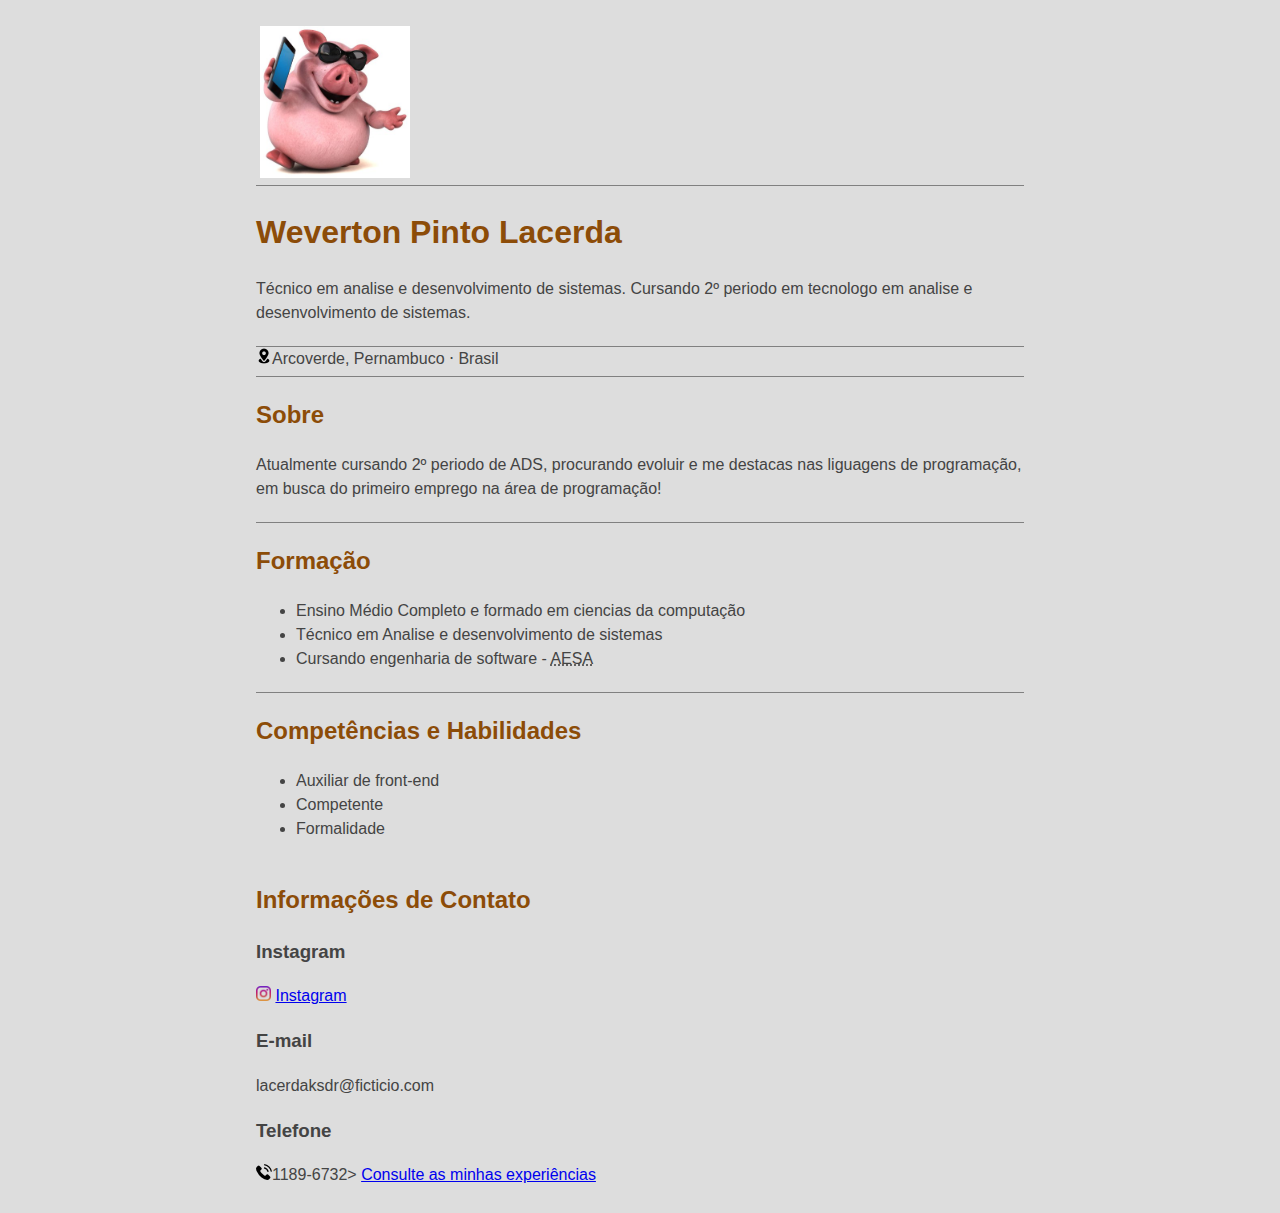
<file: index.html>
<!DOCTYPE html>
<html lang="pt-br">
<head>
    <meta charset="UTF-8">
    <meta name="viewport" content="width=device-width, initial-scale=1.0">
    <title>Curriculo</title>
    <link rel="stylesheet" href="styles.css">
</head>
<body>
    <img>
    <img src="foto.jpg" width="150px" alt="">
    <section>
        <h1>Weverton Pinto Lacerda</h1>
        <p> Técnico em analise e desenvolvimento de sistemas.
            Cursando 2º periodo em tecnologo em analise e desenvolvimento de sistemas.</p>

    </section>

    <section>
    <img src="pin-de-localizacao.png" alt=""><spam>Arcoverde</spam>,
    <spam>Pernambuco</spam> &sdot;
    <spam>Brasil</spam>
    </section>
    <section>
    <h2>Sobre</h2>
        <p>Atualmente cursando 2º periodo de ADS, procurando evoluir e me destacas nas liguagens de 
           programação, em busca do primeiro emprego na área de programação!</p>
    </section>
  
    <section>
        <h2>Formação</h2>
             <ul>
                <li>Ensino Médio Completo e formado em ciencias da computação</li>
                 <li>Técnico em Analise e desenvolvimento de sistemas 
                <li>Cursando engenharia de software - 
                <abbr title="Autarquia de Ensino Superior de Arcoverde">AESA</abbr></li>
            </ul>
    </section>
    
    <section>
      <h2>Competências e Habilidades</h2>
            <ul>
                <li>Auxiliar de front-end</li>
               <li>Competente</li>
                <li>Formalidade</li>
                

              </ul>
    </section>
    
    <h2>Informações de Contato</h2>
    
    <h3>Instagram</h3>
    <img src="instagram.png"
     width="15px"
     alt="">
    <a href="https://www.instagram.com/">Instagram</a>
    <h3>E-mail</h3>
        <p>lacerdaksdr@ficticio.com</p>
    <h3>Telefone</h3>
        <img src="telefone.png"alt="">1189-6732></img>
    
    
    <a href="experiencia.html">Consulte as minhas experiências</a>

</main>

</body>
</html>
</file>
<file: styles.css>
body {
    background-color: #ddd;
    font-family: "Helvetica Neue", sans-serif;
    color: #444;
    line-height: 1.5;
    width: 60%;
    margin: 0 auto;
    padding: 2% 0;
}

main {
    background-color: white;
}

h1, h2 {
    color: rgb(140, 76, 8);
}

section {
    margin-top: 0;
    padding-bottom: 5px;
    border-top: solid 1px gray;
}
</file>
